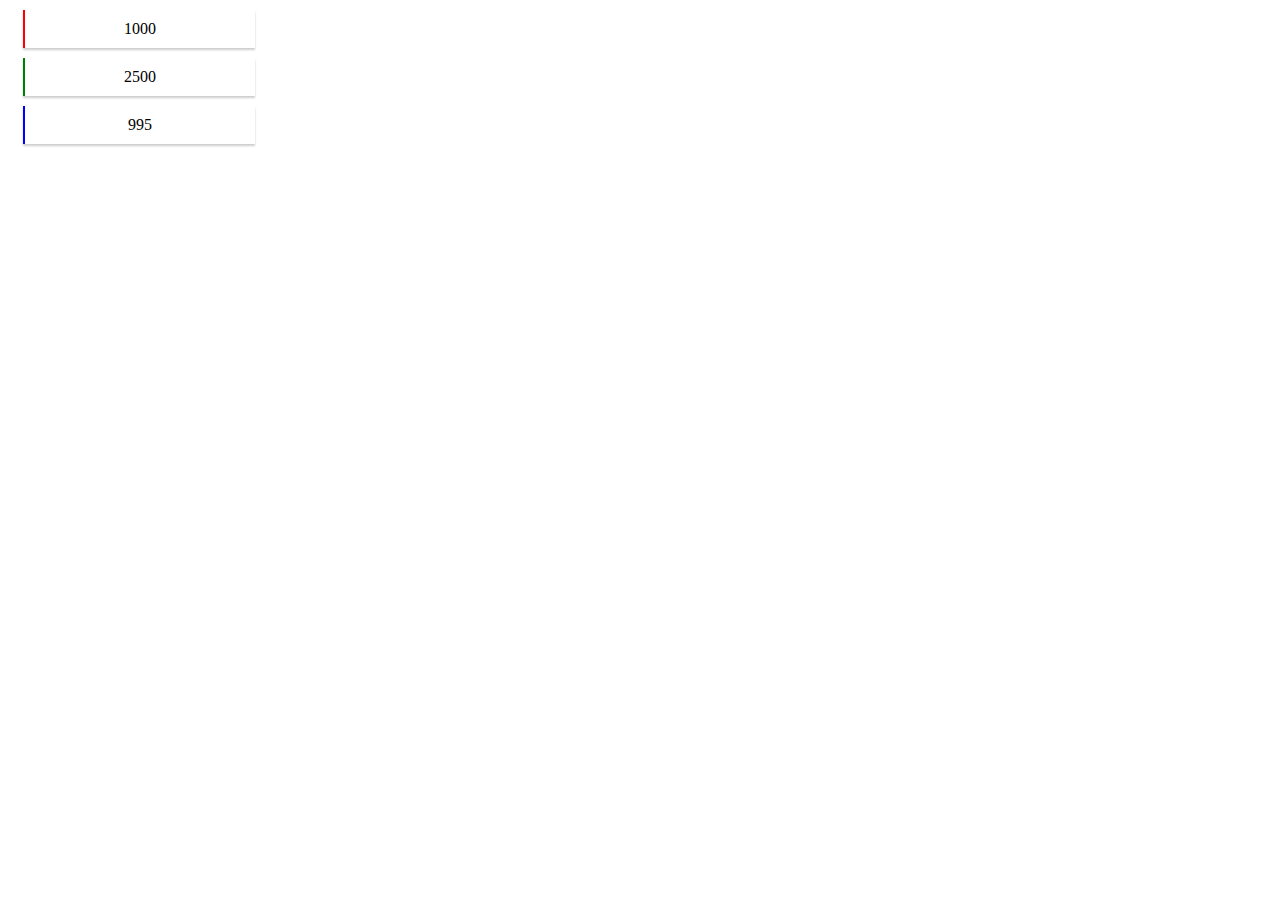
<file: Ejercicios/cajas.html>
<!DOCTYPE html>
<html>
    <head>
        <title>CSS</title>
        <link rel="stylesheet" href="cajas.css" type="text/css" />
    </head>
    <body>
        <div class="box red">1000</div>
        <div class="box green">2500</div>
        <div class="box blue">995</div>
    </body>
</html>
</file>
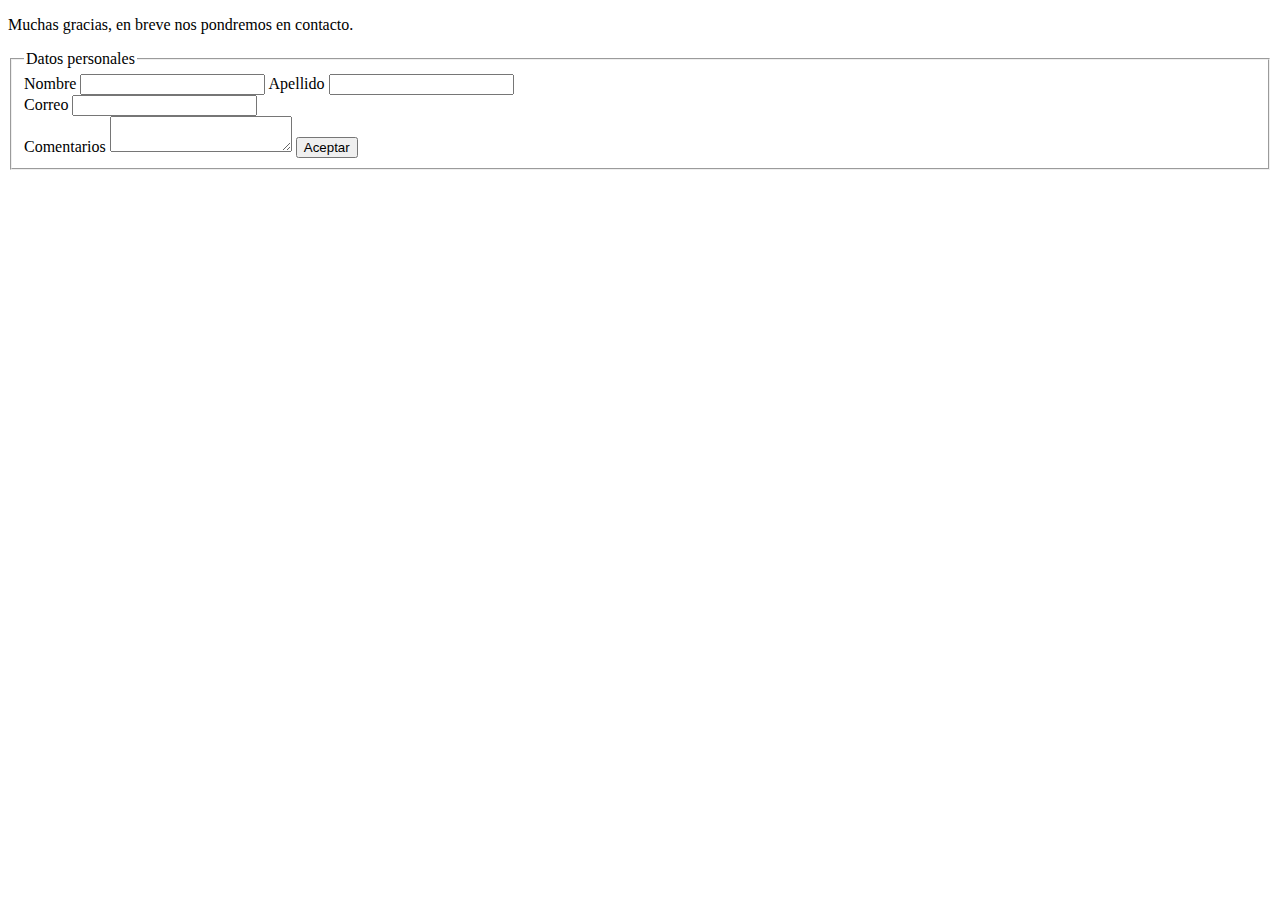
<file: Ejercicios/contacto.html>
<!DOCTYPE html>
<html>
  <head>
      <title>Contacto</title>
  </head>
  <body>
      <p>Muchas gracias, en breve nos pondremos en contacto.</p>
      <fieldset>
          <legend>Datos personales</legend>
          <form>
              <label>Nombre</label>
              <input />
              <label>Apellido</label>
              <input />
              <br />
              <label>Correo</label>
              <input type="email"/>
              <br />
              <label>Comentarios</label>
              <textarea></textarea>
              <button>Aceptar</button>
          </form>
      </fieldset>
  </body>
</html>
</file>
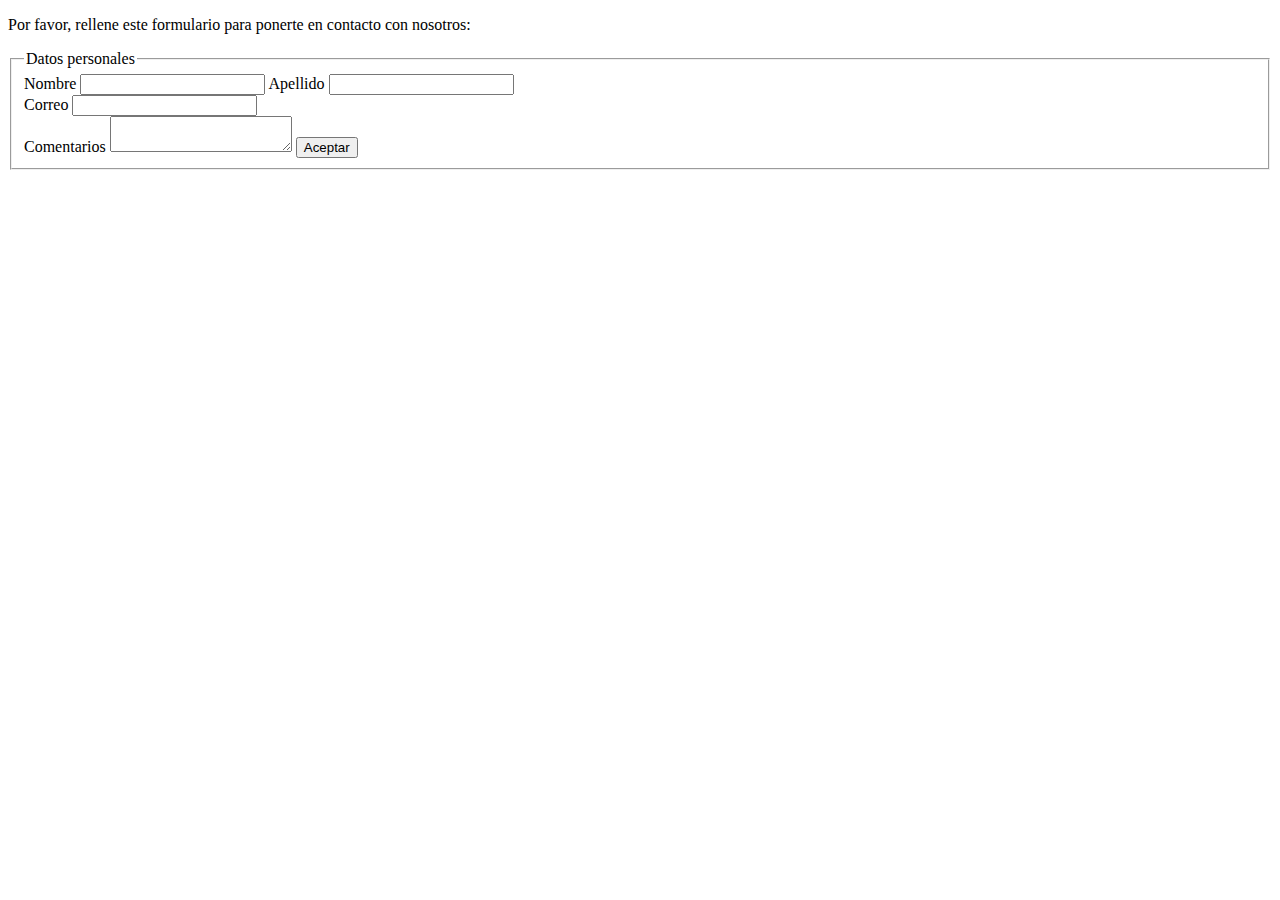
<file: Ejercicios/ejercicio2.html>
<!DOCTYPE html>
<html>
  <head>
      <title>Contacto</title>
  </head>
  <body>
      <p>Por favor, rellene este formulario para ponerte en contacto con nosotros:</p>
      <fieldset>
          <legend>Datos personales</legend>
          <form action="contacto.html">
              <label>Nombre</label>
              <input />
              <label>Apellido</label>
              <input />
              <br />
              <label>Correo</label>
              <input type="email"/>
              <br />
              <label>Comentarios</label>
              <textarea></textarea>
              <button>Aceptar</button>
          </form>
      </fieldset>
  </body>
</html>
</file>
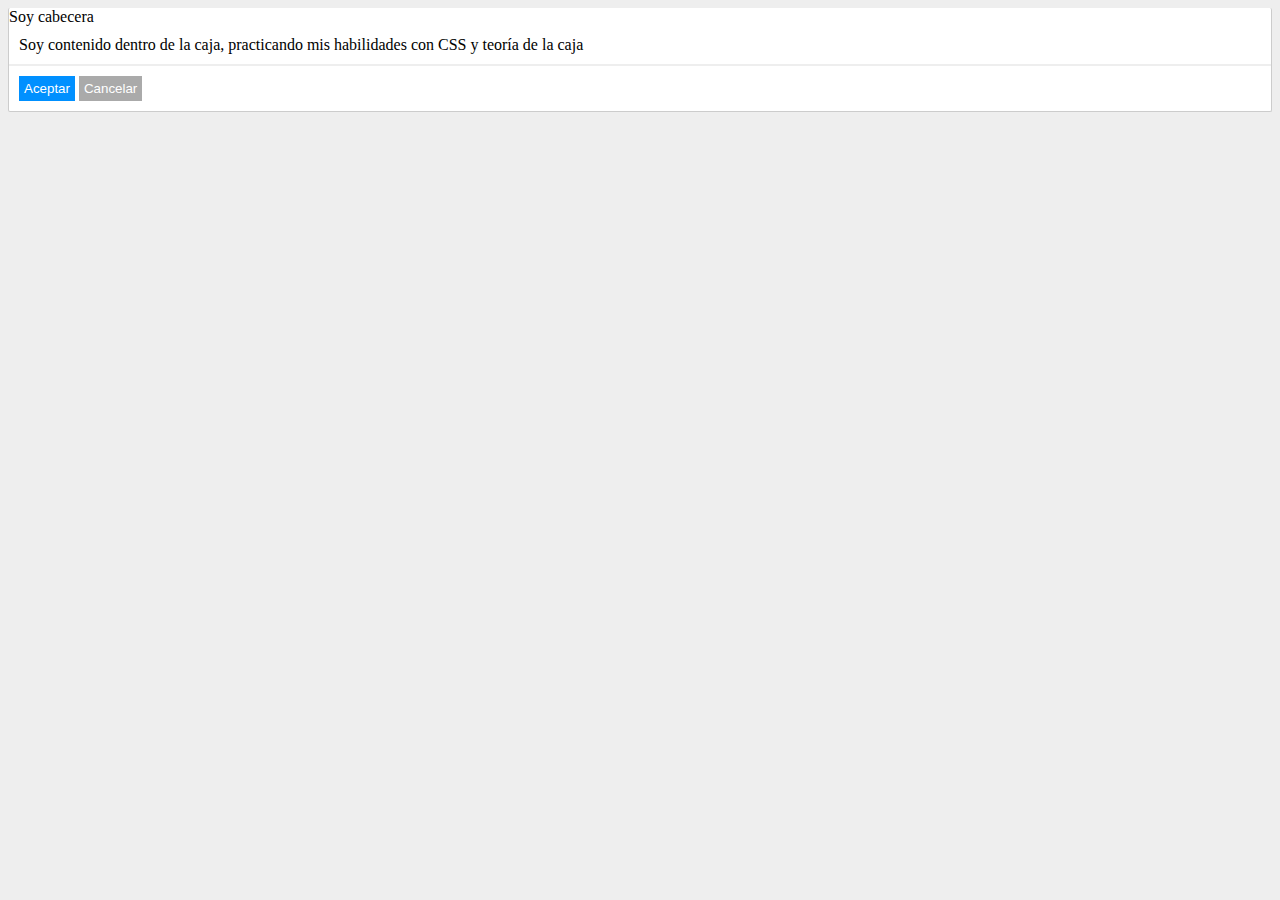
<file: Ejercicios/ejercicio3.html>
<!DOCTYPE html>
<html>
  <head>
      <title>CSS</title>
      <link rel="stylesheet" href="ejercicio3.css" type="text/css" />
  </head>
  <body>
    <div class="caja">
      <div class="header">Soy cabecera</div>
      <div class="contenido">Soy contenido dentro de la caja, practicando mis habilidades con CSS y teoría de la caja</div>
      <div class="footer">
          <button class="primario">Aceptar</button>
          <button class="secundario">Cancelar</button>
      </div>
    </div>
  </body>
</html>
</file>
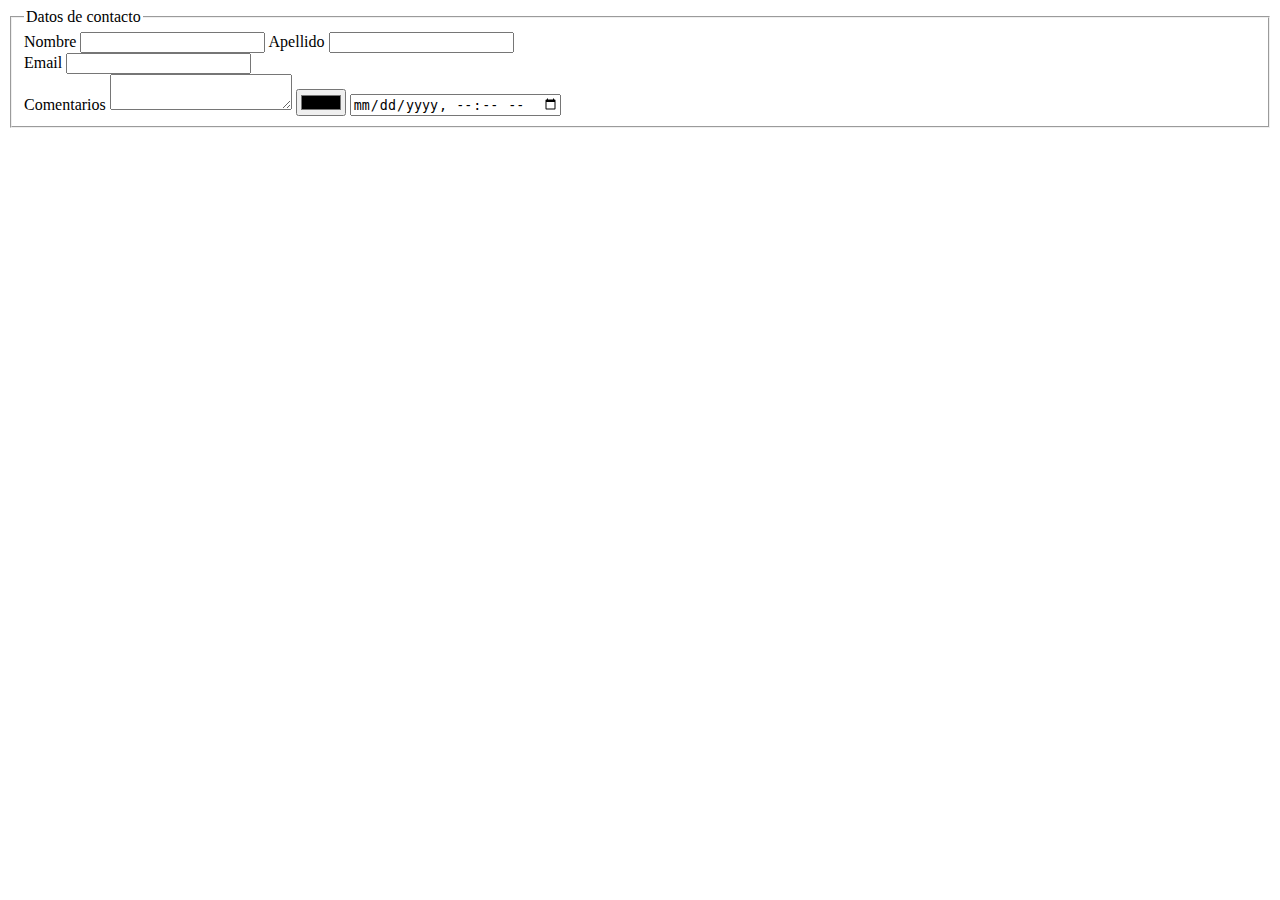
<file: HTML/prueba.html>
<!DOCTYPE html>
<html>
  <head>
      <title>Inicio</title>
  </head>
  <body>
        <fieldset>
           <legend>Datos de contacto</legend>
           <form>
            <label>Nombre</label>
            <input />
            <label>Apellido</label>
            <input />
            <br />
            <label>Email</label>
            <input type="email"/>
            <br />
            <label>Comentarios</label>
            <textarea></textarea>
            <input type="color">
            <input type="datetime-local">
           </form>
        </fieldset>
  </body>
</html>
</file>
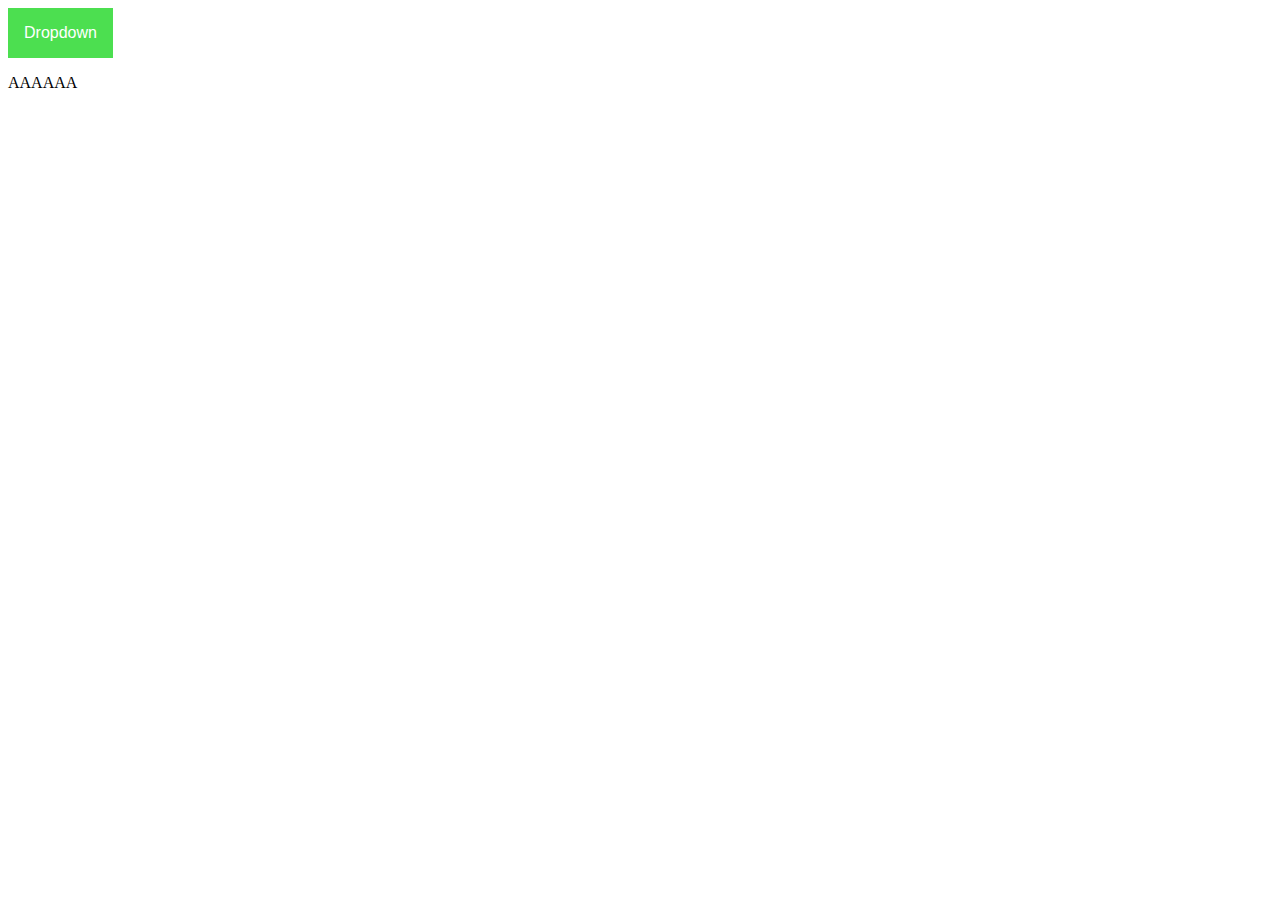
<file: HTML/prueba2.html>
<!DOCTYPE html>
<html>
    <head>
        <link rel="stylesheet" href="prueba2.css" type="text/css" />
    </head>
    <body>
        <div class="dropdown">
            <button class="dropdown-btn">Dropdown</button>
            <div class="dropdown-content">
                <a href="#">Link 1</a>
                <a href="#">Link 2</a>
                <a href="#">Link 3</a>
            </div>
            <p>AAAAAA</p>
        </div>
    </body>
</html>
</file>
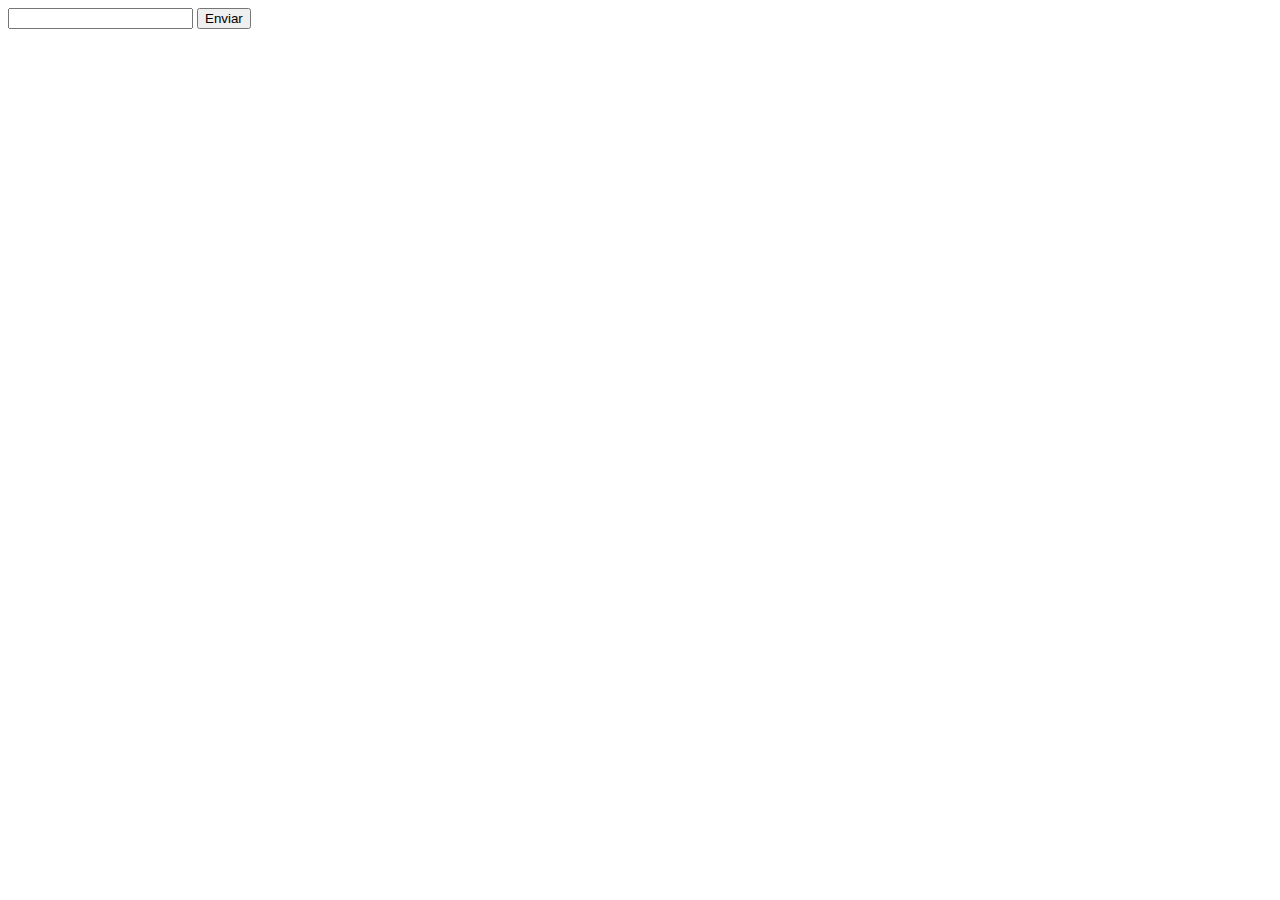
<file: JS/test.html>
<!DOCTYPE html>
<html>
    <head>
        <title>TODO List</title>
    </head>
    <body>
        <form id="todo-form">
            <input type="text" id="todo" />
            <input type="submit" value="Enviar" />
        </form>
        <ul id="todo-list">
        </ul>
    </body>
    <script src="java2.js"></script>
</html>
</file>
<file: Ejercicios/cajas.css>
.body{
    background-color: #eee;
}

.box{
    background-color: white;
    box-shadow: 0px 2px 2px rgba(0,0,0,0.2);
    margin: 10px 15px;
    width: 200px;
    padding: 10px 15px;
    text-align: center;
    transition: 0.3s;
}

.red {
    border-left: red 2px solid;
}

.red:hover{
    transform: scale(1.05, 1.05);
}

.green {
    border-left: green 2px solid;
}

.green:hover {
    box-shadow: 0px 2px 8px rgba(0,0,0,0.2);
}

.blue {
    border-left: blue 2px solid;
}

.blue:hover {
    background-color: #eef;
}
</file>
<file: Ejercicios/ejercicio3.css>
body {
    background-color: #eee;
}

.caja {
    background-color: #fff;
    border-style: solid;
    border-width: 1px;
    border-color: #ccc;
    border-radius: 2px;
    border-top: solid 0px;
}

.contenido {
    padding: 10px;
}

.contenido {
    padding: 10px;
    border-bottom: solid 1px #eee;
}

.footer {
    padding: 10px;
    border-top: solid 1px #eee;
}

.primario {
    background-color: #0090ff;
    padding: 5px;
    border: 0px;
    color: #fff;
}

.secundario {
    background-color: #aaa;
    padding: 5px;
    border: 0px;
    color: #fff;
}
</file>
<file: HTML/prueba2.css>
.body {
    background-color: #eee;
}

.dropdown-btn {
    background-color: #4CDF50;
    color: white;
    padding: 16px;
    font-size: 16px;
    border: none;
    cursor: pointer;
}

.dropdown {
    position: relative;
    display: inline-block;
}

.dropdown-content {
    display: none;
    position: absolute;
    background-color: #f9f9f9;
    min-width: 160px;
    box-shadow: 0px 4px 4px rgba(0,0,0,0.2);
}

.dropdown-content a {
    color: black;
    padding: 12px 16px;
    text-decoration: none;
    display: block;
}

.dropdown-content a:hover {
    background-color: #f1f1f1;
}

.dropdown:hover .dropdown-btn {
    background-color: #3e8e41;
}

.dropdown:hover .dropdown-content {
    display: block;
}
</file>
